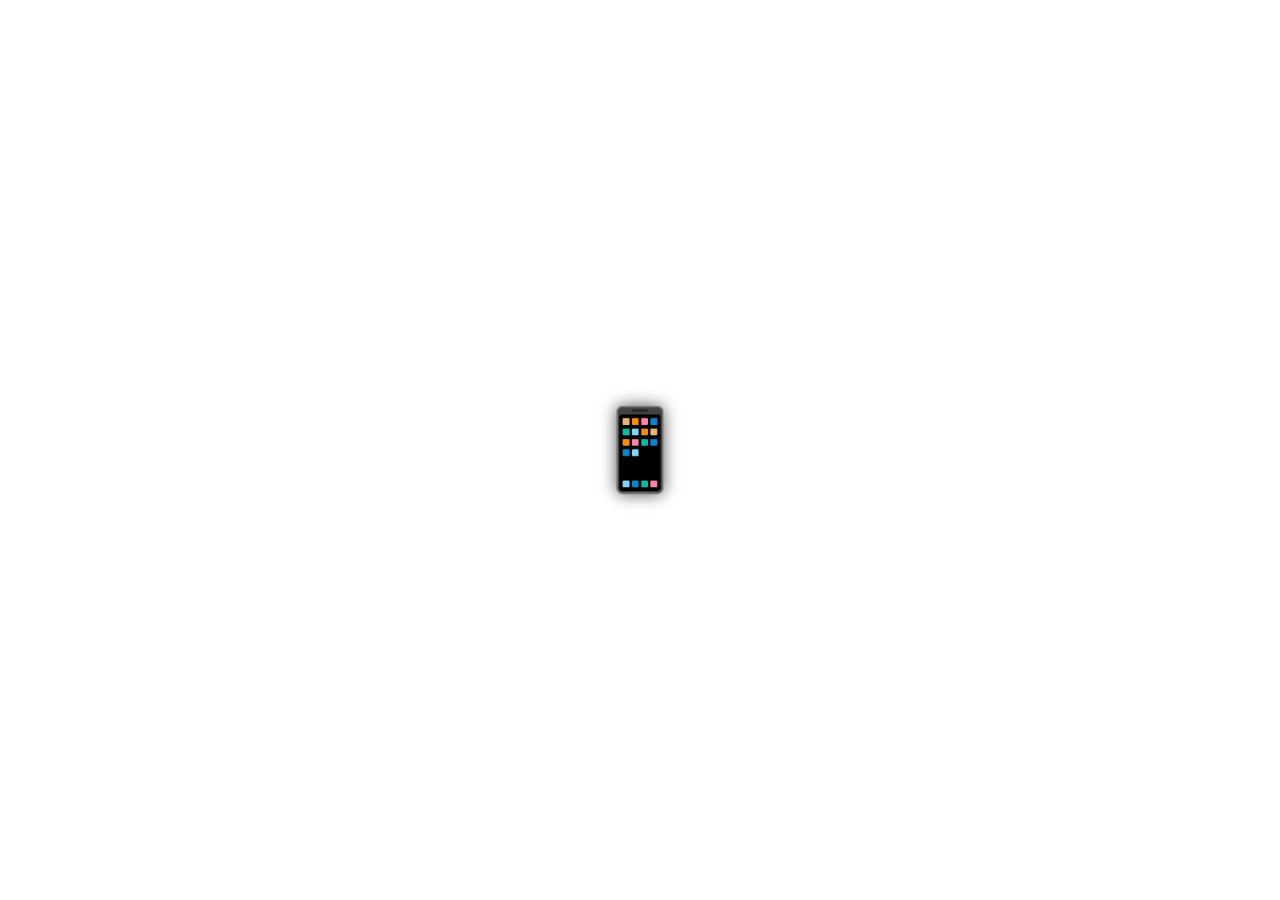
<file: index.html>
<!DOCTYPE html>
<html id="index" lang="en">
  <head>
    <title>Sunport</title>
    <meta charset="UTF-8">
    <meta name="viewport" content="width=device-width,initial-scale=1">
    <link rel="stylesheet" href="css/main.css">
  </head>
  <body>
    <header class="hidden">
      <h1>Sunport<span class="invisible">&#128184;</span></h1>
      <h1 class="money" data-value="0">&#128184;</h1> <!-- Money with Wings -->
    </header>
    <main>
      <div id="start">
        Usage: <br>
        <code>
          ?secure<wbr>&addr=<i>SERVER_ADDR</i><wbr>&port=<i>SERVER_PORT</i><wbr>&id=<i>MY_ID</i>
        </code> <br>
        <br>
        <var>secure</var> and <var>port</var> are optional.
      </div>
      <div id="home" class="hidden">
        <button data-href="loss" class="big loss">LOSS</button>
        <button data-href="loss#common" class="big loss admin"><b>COMMON</b> LOSS</button>
        <button data-href="loan" class="big loan">LOAN</button>
        <button data-href="loan#common" class="big loan admin"><b>COMMON</b> LOAN</button>
        <button data-href="myloans" class="big myloans">MY LOANS</button>
        <button data-href="chain" class="big chain admin">CHAIN</button>
        <button data-href="add" class="big add admin">+ ADD +</button>
        <button data-href="end" class="big end admin">/// END ///</button>
      </div>
      <div id="end" class="hidden">
        <h1>Wallets:</h1>
        <br>
      </div>
    </main>
    <script src="js/module.js"></script>
    <script src="js/chainre.index.js"></script>
    <script src="js/main.js"></script>
  </body>
</html>
</file>
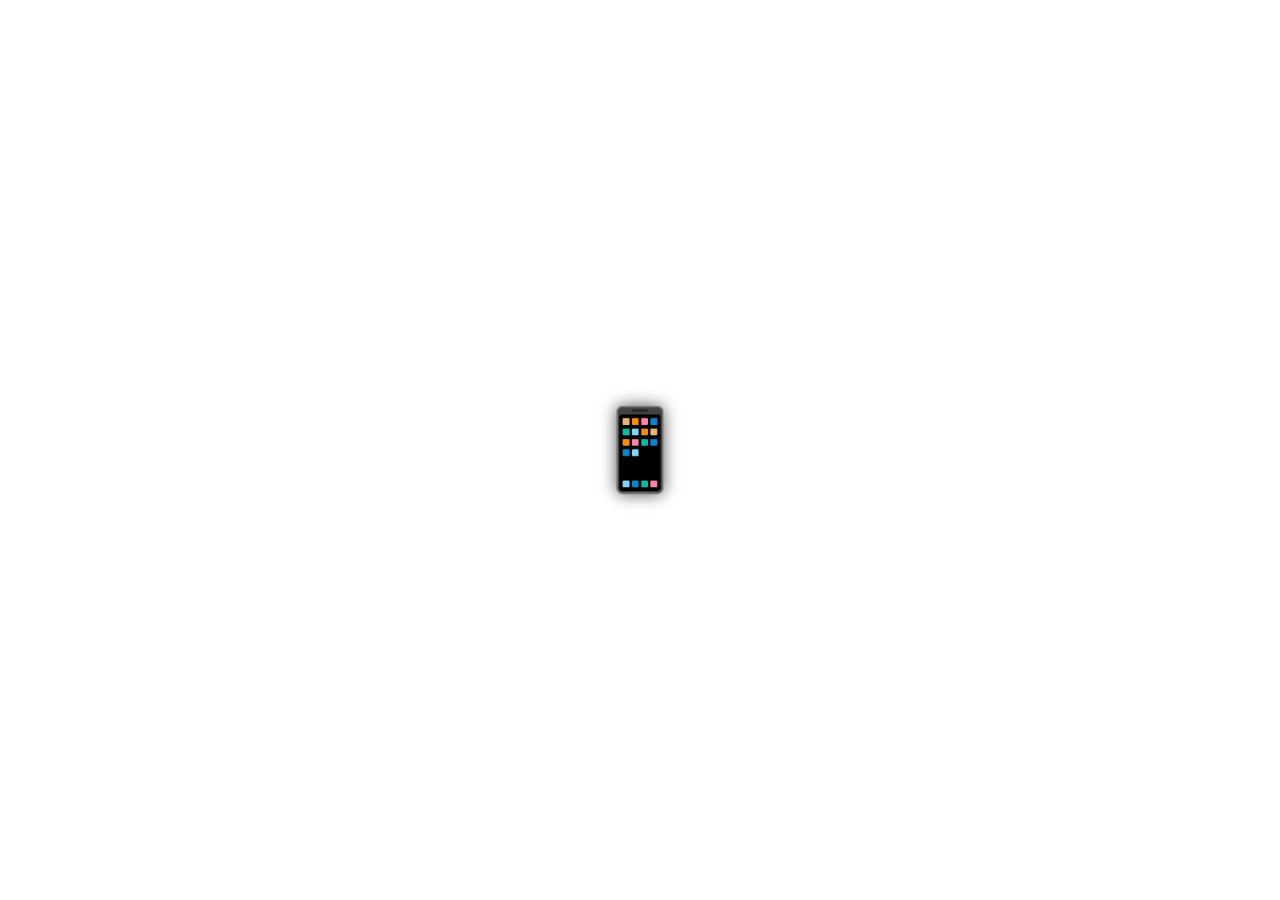
<file: add.html>
<!DOCTYPE html>
<html lang="en">
  <head>
    <title>Sunport: add</title>
    <meta charset="UTF-8">
    <meta name="viewport" content="width=device-width,initial-scale=1">
    <link rel="stylesheet" href="css/main.css">
  </head>
  <body>
    <div class="loading"></div>
    <header>
      <h1 data-href="">Sunport<span class="invisible">&#128184;</span></h1>
      <h1 class="money" data-value="0">&#128184;</h1> <!-- Money with Wings -->
    </header>
    <main class="centered">
      <h1>ADD</h1>
      <br>
      <form>
        <select></select>
        <input type="number" min="0.01" step="0.01" placeholder="Money" required>
        <input type="text" placeholder="Description" required>
        <button type="submit" class="add">Send</button>
      </form>
    </main>
    <script src="js/module.js"></script>
    <script src="js/chainre.add.js"></script>
    <script src="js/main.js"></script>
  </body>
</html>
</file>
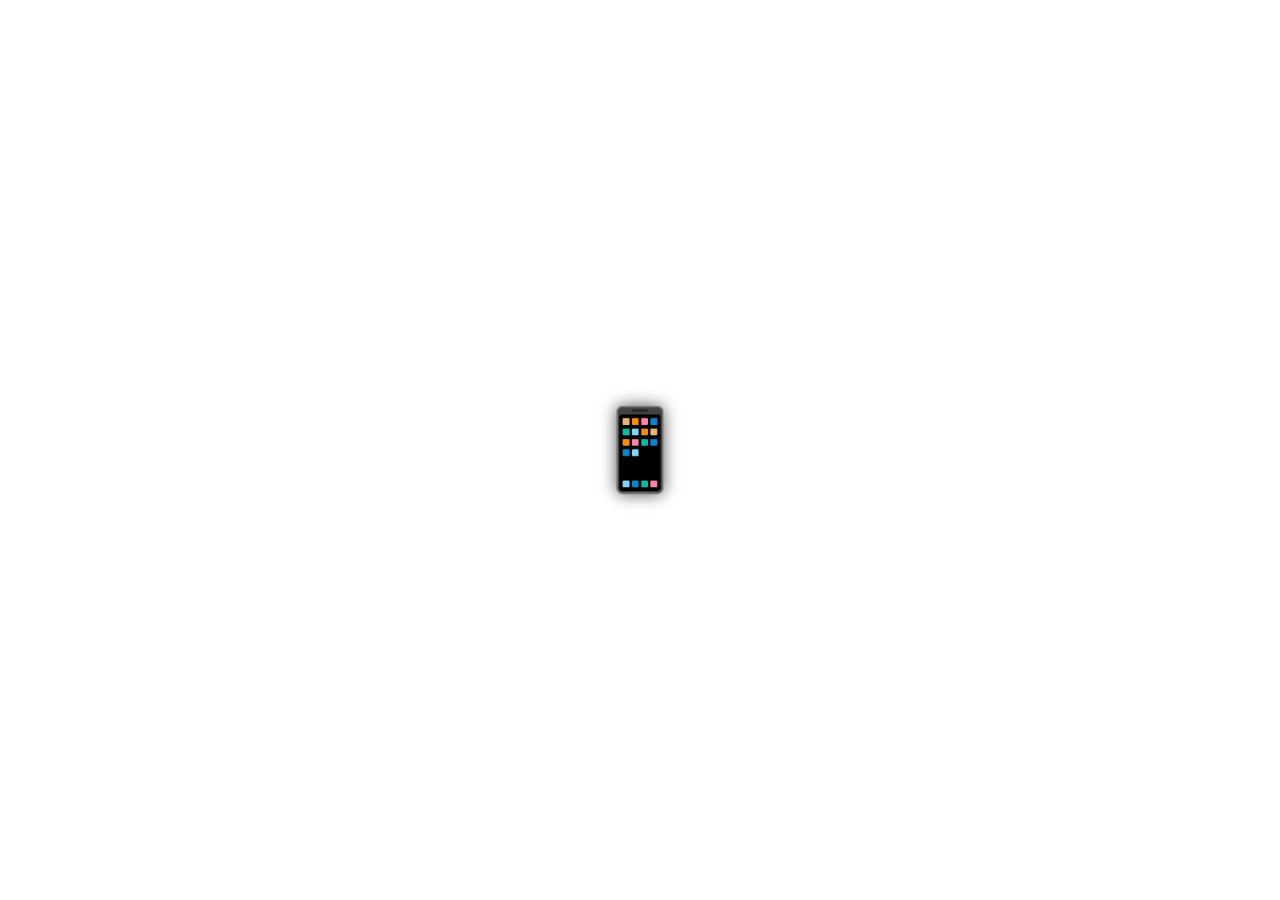
<file: chain.html>
<!DOCTYPE html>
<html lang="en">
  <head>
    <title>Sunport: chain</title>
    <meta charset="UTF-8">
    <meta name="viewport" content="width=device-width,initial-scale=1">
    <link rel="stylesheet" href="css/main.css">
  </head>
  <body>
    <header>
      <h1 data-href="">Sunport<span class="invisible">&#128184;</span></h1>
      <h1 class="money" data-value="0">&#128184;</h1> <!-- Money with Wings -->
    </header>
    <main class="centered">
      <h1>CHAIN</h1>
      <br>
      <div class="chain-panel"></div>
    </main>
    <script src="js/module.js"></script>
    <script src="js/chainre.chain.js"></script>
    <script src="js/main.js"></script>
  </body>
</html>
</file>
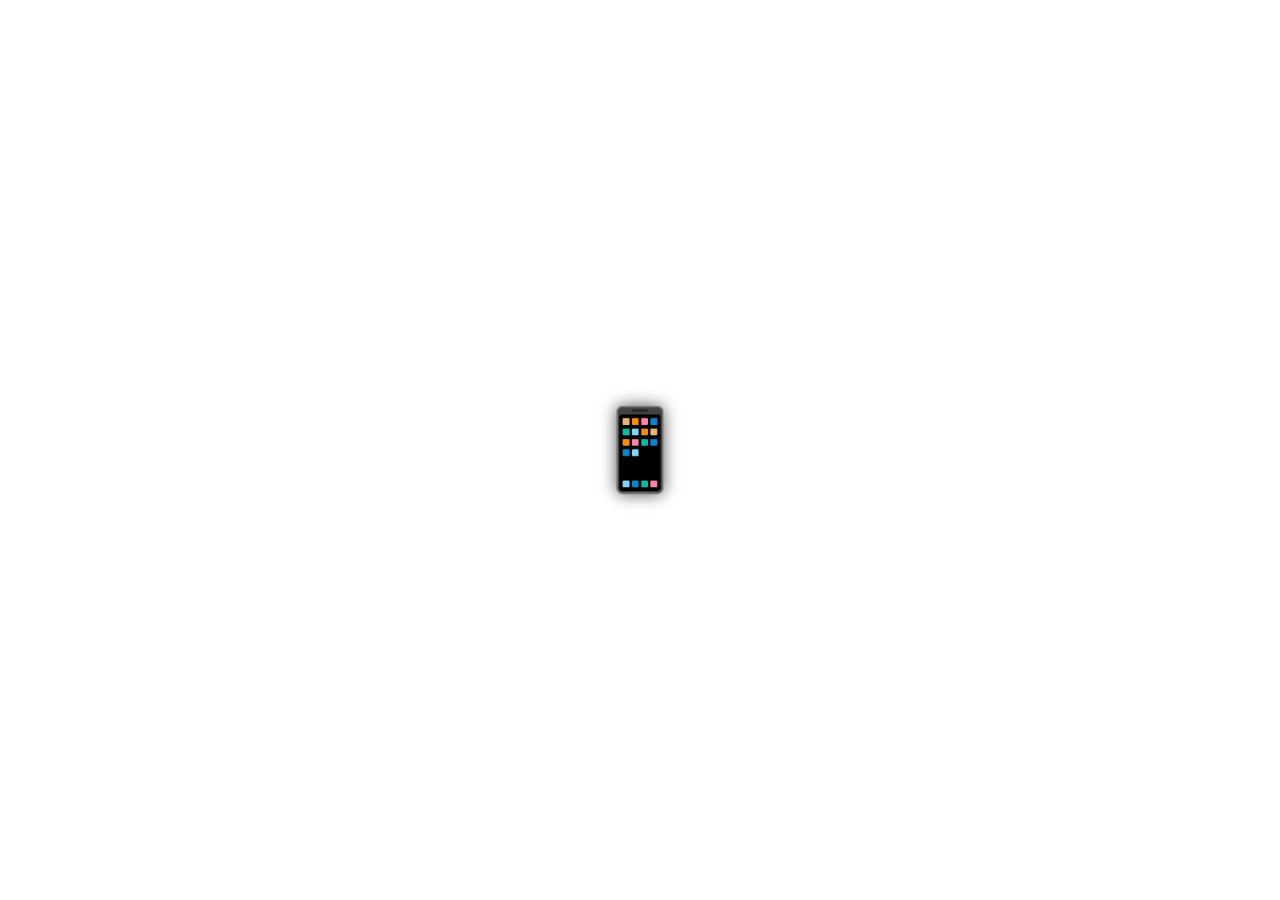
<file: end.html>
<!DOCTYPE html>
<html lang="en">
  <head>
    <title>Sunport: end</title>
    <meta charset="UTF-8">
    <meta name="viewport" content="width=device-width,initial-scale=1">
    <link rel="stylesheet" href="css/main.css">
  </head>
  <body>
    <div class="loading"></div>
    <header>
      <h1 data-href="">Sunport<span class="invisible">&#128184;</span></h1>
      <h1 class="money" data-value="0">&#128184;</h1> <!-- Money with Wings -->
    </header>
    <main class="centered-hv">
      <button class="the-red-button"><span>END</span></button>
    </main>
    <script src="js/module.js"></script>
    <script src="js/chainre.end.js"></script>
    <script src="js/main.js"></script>
  </body>
</html>
</file>
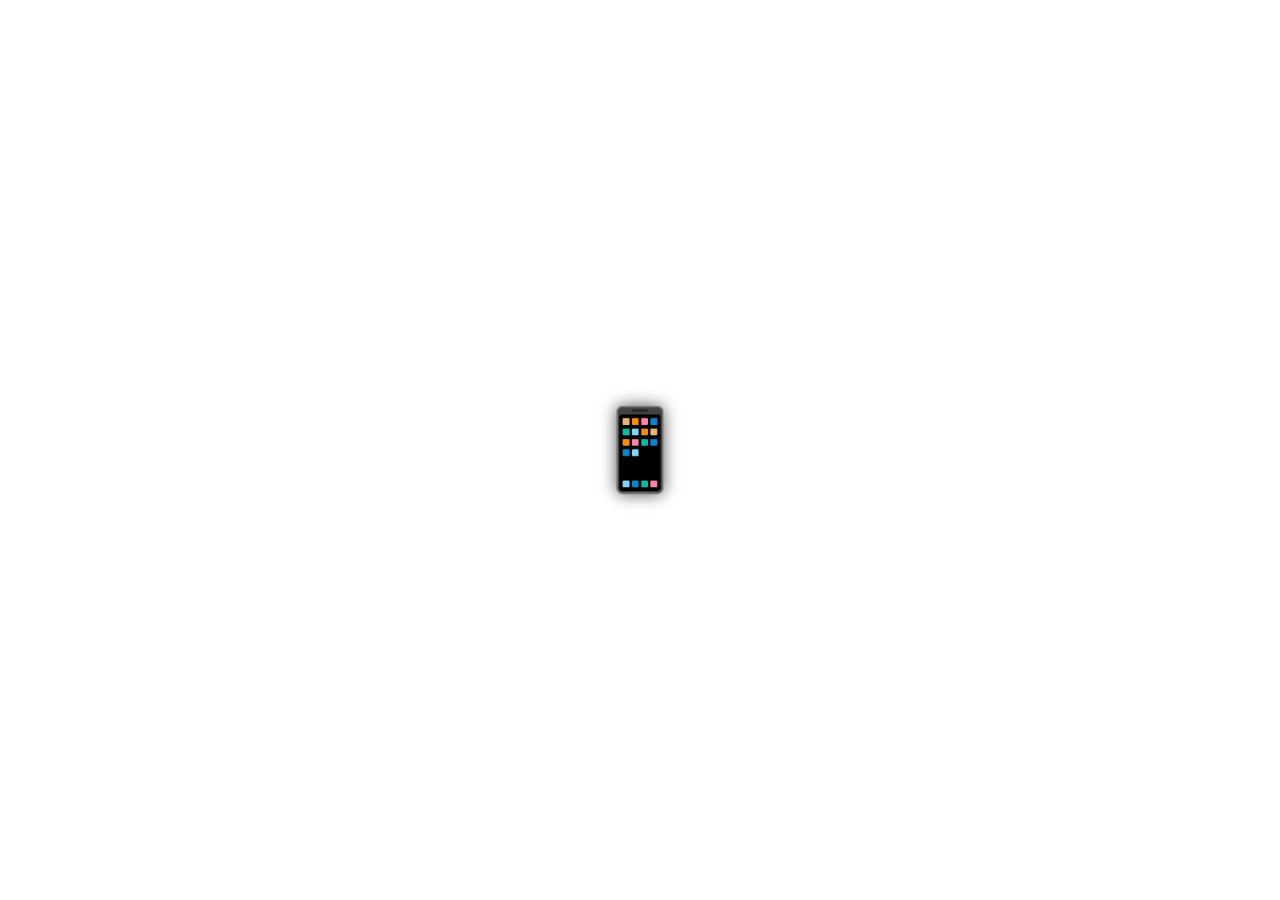
<file: loan.html>
<!DOCTYPE html>
<html lang="en">
  <head>
    <title>Sunport: loan</title>
    <meta charset="UTF-8">
    <meta name="viewport" content="width=device-width,initial-scale=1">
    <link rel="stylesheet" href="css/main.css">
  </head>
  <body>
    <div id="common"></div>
    <div class="loading"></div>
    <header>
      <h1 data-href="">Sunport<span class="invisible">&#128184;</span></h1>
      <h1 class="money" data-value="0">&#128184;</h1> <!-- Money with Wings -->
    </header>
    <main class="centered">
      <h1 class="heading">LOAN</h1>
      <br>
      <form>
        <input type="number" min="0.01" step="0.01" placeholder="Money loan" required>
        <input type="text" placeholder="Loan description" required>
        <button type="submit" class="loan">Send</button>
      </form>
    </main>
    <script src="js/module.js"></script>
    <script src="js/chainre.loan.js"></script>
    <script src="js/main.js"></script>
  </body>
</html>
</file>
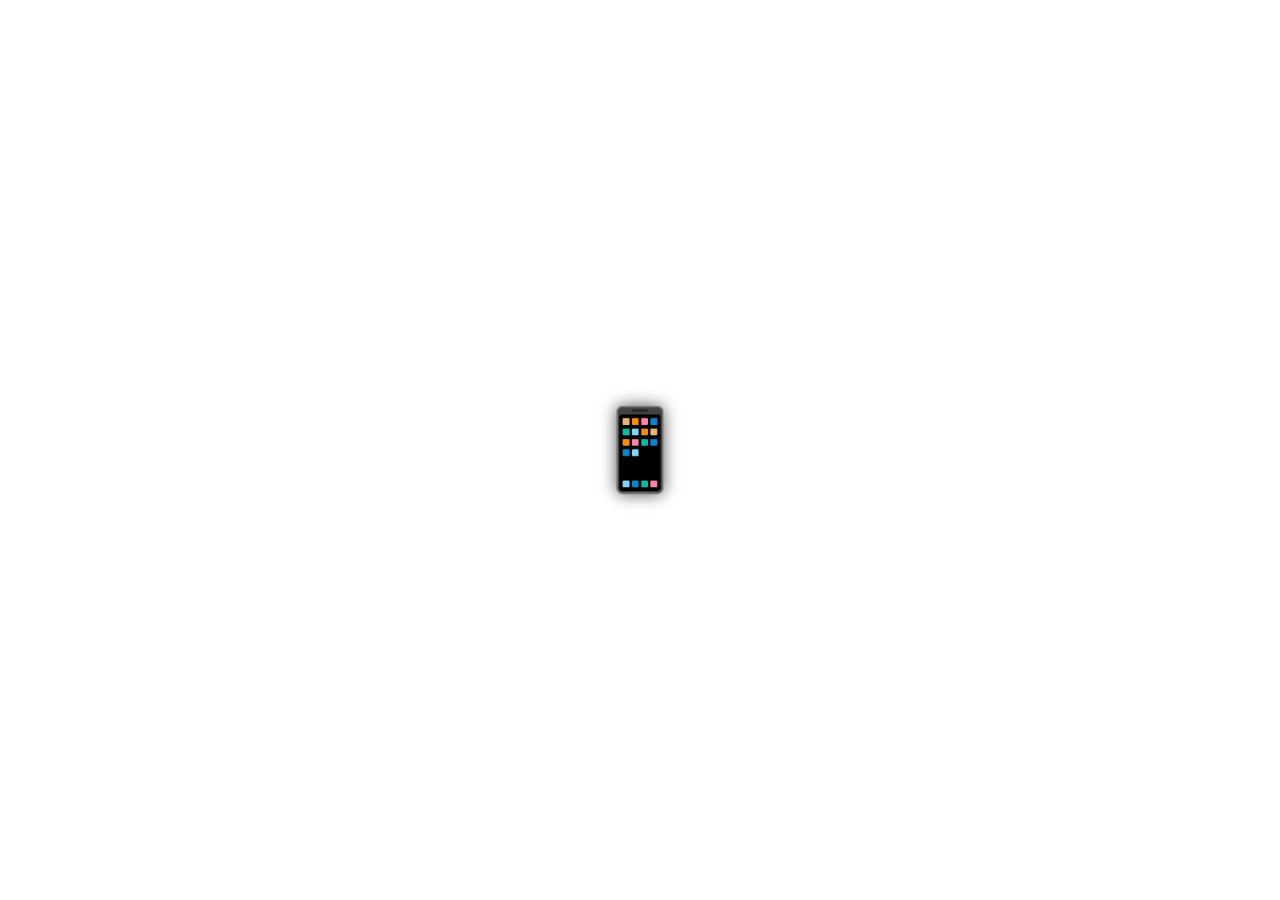
<file: loss.html>
<!DOCTYPE html>
<html lang="en">
  <head>
    <title>Sunport: loss</title>
    <meta charset="UTF-8">
    <meta name="viewport" content="width=device-width,initial-scale=1">
    <link rel="stylesheet" href="css/main.css">
  </head>
  <body>
    <div id="common"></div>
    <div class="loading"></div>
    <header>
      <h1 data-href="">Sunport<span class="invisible">&#128184;</span></h1>
      <h1 class="money" data-value="0">&#128184;</h1> <!-- Money with Wings -->
    </header>
    <main class="centered">
      <h1 class="heading">LOSS</h1>
      <br>
      <form>
        <input type="number" min="0.01" step="0.01" placeholder="Money loss" required>
        <input type="text" placeholder="Loss description" required>
        <button type="submit" class="loss">Send</button>
      </form>
    </main>
    <script src="js/module.js"></script>
    <script src="js/chainre.loss.js"></script>
    <script src="js/main.js"></script>
  </body>
</html>
</file>
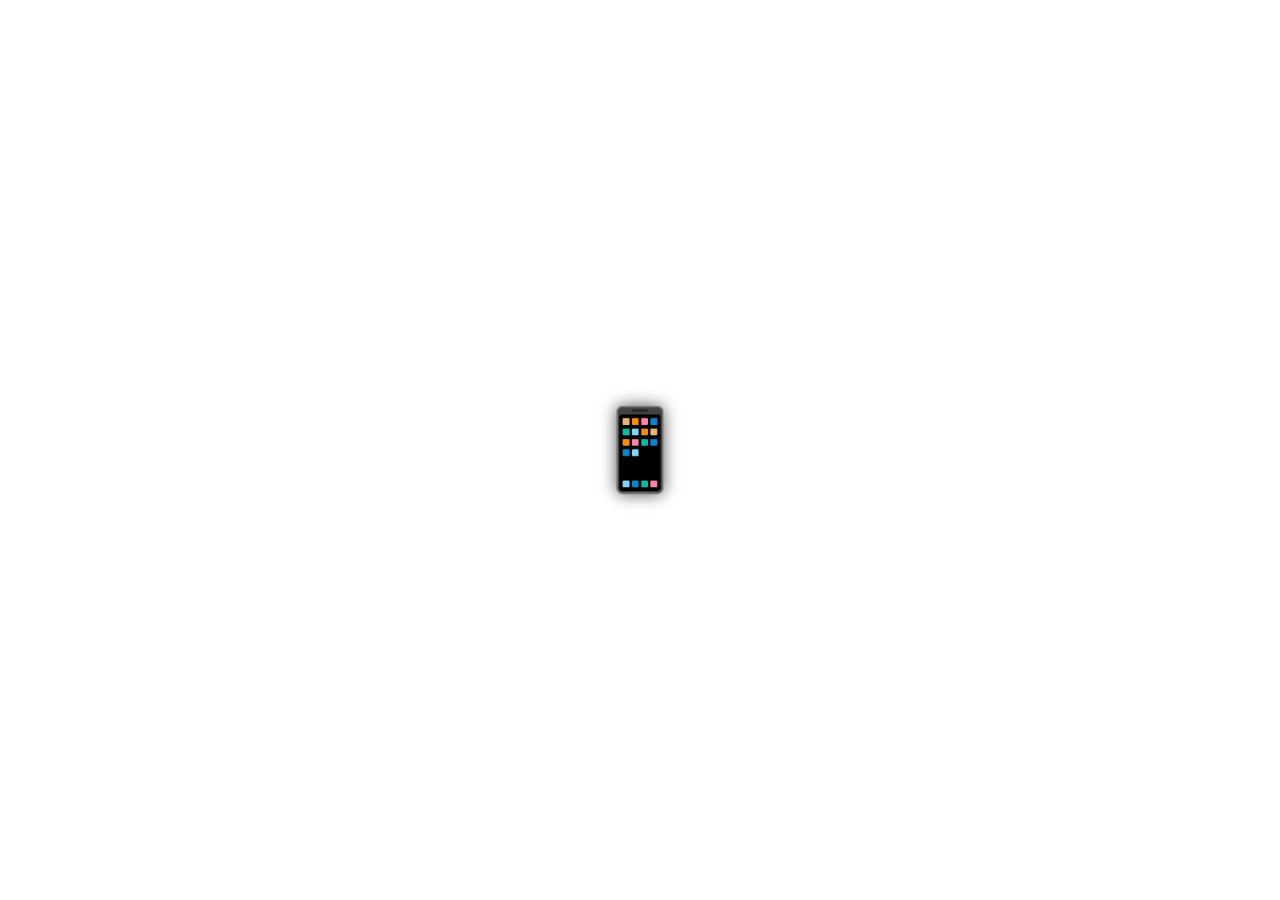
<file: myloans.html>
<!DOCTYPE html>
<html lang="en">
  <head>
    <title>Sunport: my loans</title>
    <meta charset="UTF-8">
    <meta name="viewport" content="width=device-width,initial-scale=1">
    <link rel="stylesheet" href="css/main.css">
  </head>
  <body>
    <div class="loading"></div>
    <header>
      <h1 data-href="">Sunport<span class="invisible">&#128184;</span></h1>
      <h1 class="money" data-value="0">&#128184;</h1> <!-- Money with Wings -->
    </header>
    <main class="centered">
      <h1>MY LOANS</h1>
      <br>
      <div class="loans-panel">
        <span class="empty-message shadow centered">There are no pending loans.</span>
      </div>
    </main>
    <script src="js/module.js"></script>
    <script src="js/chainre.myloans.js"></script>
    <script src="js/main.js"></script>
  </body>
</html>
</file>
<file: css/main.css>
@charset "UTF-8";

@keyframes blink {
  50% {
    --bg: red;
    --corner-color: #B00;
    --bottom-color: #C00;
    --distance: 1rem;
    --text-opacity: .7;
  }

  100% {
    --bg: #C00;
    --corner-color: #700;
    --bottom-color: #800;
    --distance: 0;
    --text-opacity: .8;
  }
}

*, *::before, *::after {
  box-sizing: border-box;
}

:root {
  --header-height: 0px;
}

body {
  font-family: sans-serif;
  padding: 0;
  margin: 0;
  color: white;
  background: black;
}

main {
  padding: 2rem;
  padding-top: calc(var(--header-height) + 2rem);
}

header {
  position: fixed;
  z-index: 999;
  width: 100%;
  padding: 1.5rem 2rem;
  background: #000A;
  border-bottom: 1px solid #222;
  backdrop-filter: blur(1rem);
  -webkit-backdrop-filter: blur(1rem);
}

header .money {
  float: right;
}

header h1 {
  display: inline-block;
  text-shadow: 0 0 2px black;
}

header h1:first-child {
  position: absolute;
}

header h1:last-child {
  position: relative;
  z-index: 9;
}

h1, h2, h3, h4, h5, h6 {
  padding: 0;
  margin: 0;
}

input, select {
  width: 100%;
  font-size: 1rem;
  padding: .75rem;
  border: 1px solid dimgray;
  outline: 0;
  border-radius: 10rem;
  color: white;
  background: #222;
  margin-bottom: 1.3rem;
}

p {
  word-wrap: break-word;
}

button {
  color: white;
  font-size: 1.25rem;
  border: 0;
  outline: 0;
  box-shadow: 0 .25rem .5rem #FFF4;
  transition: transform 250ms, opacity 250ms;
}

button:active {
  transform: scale(.95);
  opacity: .9;
}

button[type='submit'] {
  padding: .75rem 1.75rem;
  font-weight: bold;
  border-radius: 10rem;
}

button.big {
  display: block;
  width: 100%;
  height: 8rem;
  margin-bottom: 1.5rem;
  font-size: 2rem;
  border-radius: 1rem;
}

#end {
  padding: 1.25rem;
}

#end h2 {
  padding-bottom: .25rem;
}

#common:target ~ main .heading::before {
  content: 'COMMON ';
}

.the-red-button {
  --bg: #C00;
  --corner-color: #700;
  --bottom-color: #800;
  --distance: 0;
  --text-opacity: .8;
  background: var(--bg);
  width: 50vw;
  height: 25vw;
  border: 1px solid var(--corner-color);
  border-radius: 50%;
  font-size: 3rem;
  font-weight: bold;
  animation: blink 2s infinite ease-in-out;

  box-shadow:
    47.5vw 1.5rem 1.5rem #0005,
    -47.5vw 1.5rem 2.5rem #0005,
    0 2rem 0 var(--bottom-color),
    0 1.75rem 0 var(--bottom-color),
    0 1.5rem 0 var(--bottom-color),
    0 1.25rem 0 var(--bottom-color),
    0 1rem 0 var(--bottom-color),
    0 .75rem 0 var(--bottom-color),
    0 .5rem 0 var(--bottom-color),
    0 .25rem 0 var(--bottom-color),
    0 1rem 3rem var(--distance) red;
}

.the-red-button span {
  display: inline-block;
  opacity: var(--text-opacity);
  transform: rotateX(45deg);
}

.loss {
  background: orange;
  border-bottom: 1px solid #ff6600;
}

.loan {
  background: violet;
  border-bottom: 1px solid #EB3EEB;
}

.myloans {
  background: dodgerblue;
  border-bottom: 1px solid #002fff;
}

.chain {
  background: gray;
  border-bottom: 1px solid #202020;
}

.add {
  color: limegreen;
  background: whitesmoke;
  font-weight: bold;
  border-bottom: .25rem solid limegreen;
}

.end {
  color: red;
  background: whitesmoke;
  font-weight: bold;
  border-bottom: .25rem solid red;
}

.hidden, body:not(.admin) :not(body).admin {
  display: none !important;
}

.invisible {
  opacity: 0;
}

.centered {
  text-align: center;
}

.centered-hv {
  display: flex;
  align-items: center;
  justify-content: center;
}

main.centered-hv {
  height: calc(100vh - var(--header-height));
}

.money::before {
  content: attr(data-value);
  color: limegreen;
}

.money[data-value^='-']::before, .money[data-value='0']::before {
  color: red;
}

.loading {
  position: fixed;
  top: 0;
  right: 0;
  bottom: 0;
  left: 0;
  z-index: 9999;
  background: #0005;
  pointer-events: none;
  opacity: 0;
  transition: opacity 250ms, backdrop-filter 250ms, -webkit-backdrop-filter 250ms;
}

.loading.animating {
  pointer-events: initial;
  opacity: 1;
  backdrop-filter: blur(1rem);
  -webkit-backdrop-filter: blur(1rem);
}

.chain-panel {
  margin-top: .5rem;
  text-align: left;
}

.chain-panel p {
  margin: .5rem 0;
}

.chain-panel > div {
  --main-color: white;
  position: relative;
  padding: .5rem;
  overflow: visible;
  margin-bottom: 1rem;
}

.chain-panel > div > div:nth-child(1), .chain-panel > div > div:nth-child(3) {
  position: absolute;
  left: -1rem;
  background: var(--main-color);
  width: .5rem;
  height: .5rem;
  border-radius: 50%;
  box-shadow: 0 0 0 2px black, 0 0 0 4px var(--main-color);
  z-index: 99;
}

.chain-panel > div > div:nth-child(1) {
  top: .25rem;
}

.chain-panel > div > div:nth-child(3) {
  bottom: .25rem
}

.chain-panel > div > div:nth-child(2) {
  position: absolute;
  left: calc(-.75rem - 1px);
  width: 2px;
  top: .5rem;
  bottom: .5rem;
  background: var(--main-color);
}

.commonhash {
  color: var(--main-color);
}

.loans-panel {
  text-align: left;
  padding: 1rem;
}

.loans-panel > div {
  background: #222;
  width: 100%;
  padding: 1.75rem;
  border-radius: 1rem;
  margin-bottom: 2rem;
  box-shadow: 0 2px 5px #1B1B1B;
}

.loans-panel p {
  margin-top: 0;
}

.loans-panel .money {
  font-size: 1.75rem;
  line-height: 2rem;
  vertical-align: bottom;
}

.loans-panel button {
  font-size: 1rem;
  height: 2rem;
  padding: 0 .5rem;
  border-radius: .5rem;
  box-shadow: 0 0 .5rem #111;
  float: right;
}

.loans-panel button::after {
  content: 'Return';
}

.empty-message {
  display: inline-block;
  width: 100%;
}

.shadow {
  font-size: .75rem;
  color: #A3A3A3;
}

.negative {
  color: red;
}

.common-true::after {
  content: '#common';
}

@media (min-width: 33rem) {
  body {
    background: white;
  }

  body * {
    display: none;
  }

  body::after {
    content: '\1F4F1';  /* Mobile Phone */
    display: flex;
    justify-content: center;
    align-items: center;
    height: 100vh;
    font-size: 5rem;
    text-shadow: 0 0 1rem #000A;
  }
}
</file>
